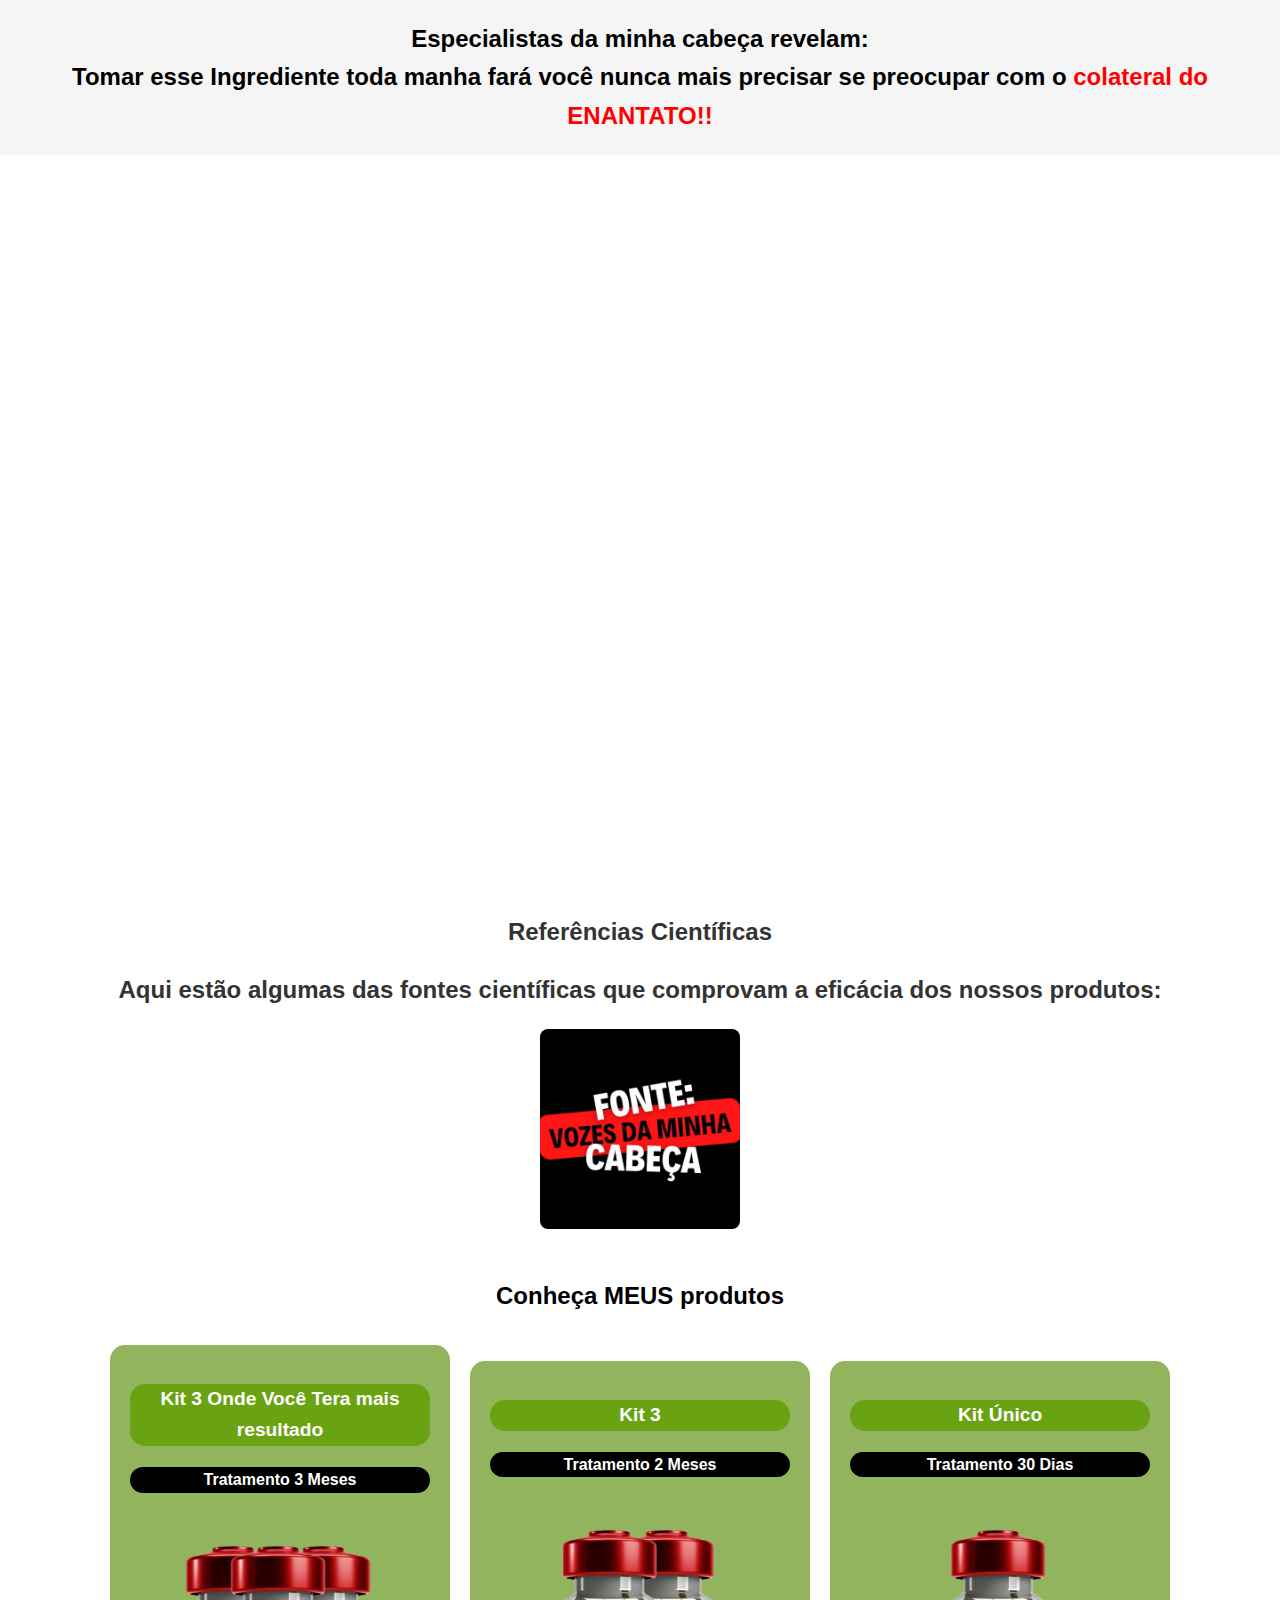
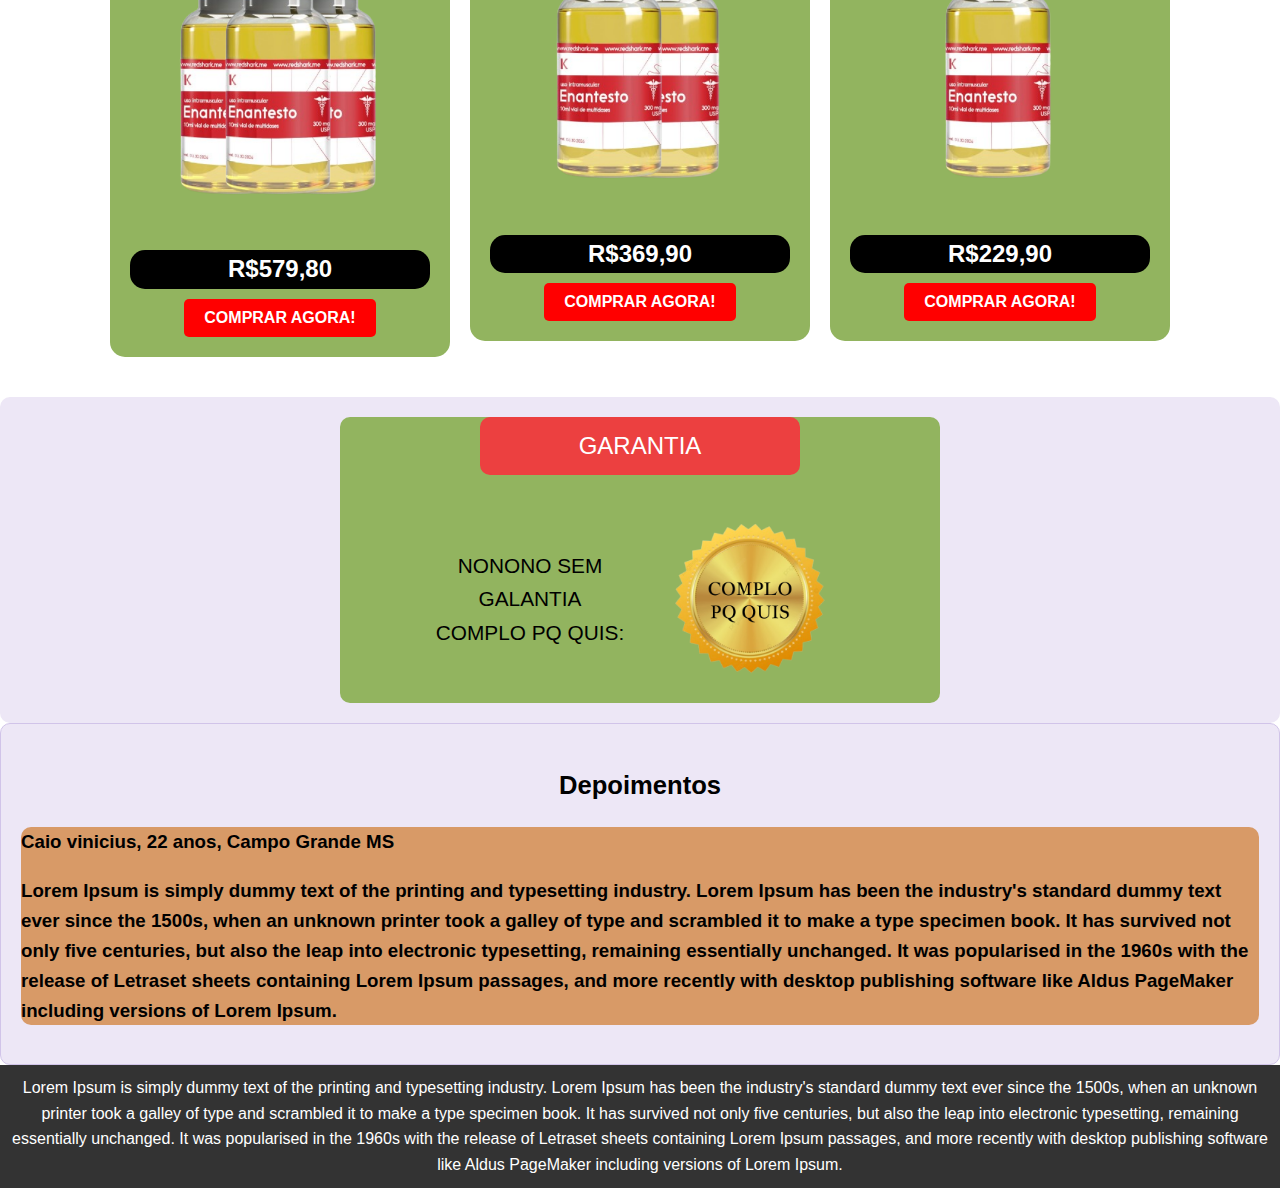
<file: index.html>
<!DOCTYPE html>
<html lang="pt-BR">

<head>
    <meta charset="UTF-8">
    <meta name="viewport" content="width=device-width, initial-scale=1.0">
    <title>Teste Qulture Rocks</title>
    <link rel="stylesheet" href="style.css">
</head>

<body>

    <header>Especialistas da minha cabeça revelam:
        </br>Tomar esse Ingrediente toda manha fará você nunca mais precisar se
        preocupar com o <span>colateral do ENANTATO!!</span></header>

        <div class="video">
            <div class="video-wrapper">
                <iframe 
                    src="https://www.youtube.com/embed/CnSFuBUkGkA?si=2evgx2MPgJrH0N3F"
                    title="YouTube video player"
                    frameborder="0"
                    allow="accelerometer; autoplay; clipboard-write; encrypted-media; gyroscope; picture-in-picture; web-share"
                    referrerpolicy="strict-origin-when-cross-origin"
                    allowfullscreen>
                </iframe>
            </div>
        </div>
        

    <section class="referencias">
        <h2>Referências Científicas</h2>
        <h2>Aqui estão algumas das fontes científicas que comprovam a eficácia dos nossos produtos:</h2>
        <span class="imgHolder full-width">
            <img src="assets/fontesdaminhacabeca.jpg" class="img-fluid full-width" alt="image description">
        </span>
    </section>

    <section class="produtos">
        <h2>Conheça MEUS produtos</h2>
        <section class="kits">
            <div class="kit">
                <h3>Kit 3 Onde Você Tera mais resultado</h3>
                <h4>Tratamento 3 Meses</h4>
                <img src="assets/enantato3.png" alt="Kit 3" class="kit-image">
                <p class="preco"> R$579,80</p>
                <a href="https://landerlan.com.br/produtos/testenat-250mg-10ml" target="_blank">
                    <button class="comprar-btn">COMPRAR AGORA!</button>
                </a>
            </div>

            <div class="kit">
                <h3>Kit 3</h3>
                <h4>Tratamento 2 Meses</h4>
                <img src="assets/enantato2.png" alt="Kit 2" class="kit-image">
                <p class="preco"> R$369,90 </p>
                <a href="https://landerlan.com.br/produtos/testenat-250mg-10ml" target="_blank">
                    <button class="comprar-btn">COMPRAR AGORA!</button>
                </a>
            </div>

            <div class="kit">

                <h3>Kit Único</h3>
                <h4>Tratamento 30 Dias</h4>
                <img src="assets/enantato1.png" alt="Kit Único" class="kit-image">
                <p class="preco">R$229,90</p>
                <a href="https://landerlan.com.br/produtos/testenat-250mg-10ml" target="_blank">
                    <button class="comprar-btn">COMPRAR AGORA!</button>
                </a>
            </div>
        </section>

    </section>

    <div class="main-section">
        <div class="container">
            <div class="saction-title">GARANTIA</div>
            <div class="content-wrapper">
                <div class="saction-garantia">
                    <p>NONONO SEM GALANTIA<br>COMPLO PQ QUIS:</p>
                </div>
                <div class="about-img">
                    <img src="assets/minhagarantia.png" alt="Garantia">
                </div>
            </div>
        </div>
    </div>
    

    <section class="testemunhas">
        <h2>Depoimentos</h2>
        <div>
            <h3>Caio vinicius, 22 anos, Campo Grande MS 
                <p>Lorem Ipsum is simply dummy text of the printing and typesetting industry. Lorem Ipsum has been the
                    industry's standard dummy text ever since the 1500s, when an unknown printer took a galley of type and
                    scrambled it to make a type specimen book. It has survived not only five centuries, but also the leap
                    into electronic typesetting, remaining essentially unchanged. It was popularised in the 1960s with the
                    release of Letraset sheets containing Lorem Ipsum passages, and more recently with desktop publishing
                    software like Aldus PageMaker including versions of Lorem Ipsum.</p>
            </h3>
           
        </div>
    </section>

    <footer>
        Lorem Ipsum is simply dummy text of the printing and typesetting industry. Lorem Ipsum has been the industry's
        standard dummy text ever since the 1500s, when an unknown printer took a galley of type and scrambled it to make
        a type specimen book. It has survived not only five centuries, but also the leap into electronic typesetting,
        remaining essentially unchanged. It was popularised in the 1960s with the release of Letraset sheets containing
        Lorem Ipsum passages, and more recently with desktop publishing software like Aldus PageMaker including versions
        of Lorem Ipsum.
    </footer>

</body>

</html>
</file>
<file: style.css>
body {
    font-family: Arial, sans-serif;
    margin: 0;
    padding: 0;
    line-height: 1.6;
}

header {
    padding: 20px;
    text-align: center;
    font-size: 1.5rem;
    font-weight: bold;
    background: #f5f5f5;
}
@media screen and (max-width: 600px) {
    header {
        font-size: 1.2rem;
    }
    
}

span {
    color: red;
}

.video {
    text-align: center;
    padding: 20px;
    color: #fff;
}

.video-wrapper {
    position: relative;
    width: 100%;
    max-width: auto; /* Limita a largura máxima do vídeo */
    margin: 0 auto; /* Centraliza o vídeo */
    padding-top: 56.25%; /* 16:9 Aspect Ratio (altura/largura * 100) */
}
@media screen and (max-width: 600px) {
    .video-wrapper {
        padding-top: 56.25%; /* 16:9 Aspect Ratio (altura/largura * 100) */
    }
}

.video-wrapper iframe {
    position: absolute;
    top: 0;
    left: 0;
    width: 100%;
    height: 100%;
    border-radius: 10px; 
}
@media screen and (max-width: 600px) {
    .video-wrapper iframe {
        border-radius: 10px; 
    }
    
}

.referencias {
    display: block;
    text-align: center;
    font-size: 1rem;
    color: #666;
}
@media screen and (max-width: 600px) {
    .referencias {
        font-size: 0.4rem;
    }
}

.referencias p {
    display: block;
    font-size: 1rem;
    color: #666;
}
@media screen and (max-width: 600px) {
    .referencias p {
        font-size: 0.8rem;
    }
}

.referencias h2 {
    margin-bottom: 20px;
    font-size: 1.5rem;
    color: #333;
}
@media screen and (max-width: 600px) {
    .referencias h2 {
        font-size: 1.3rem;
        text-align: center;
    }
    
}

.imgHolder {
    display: block;
    max-width: 100%; 
    margin: 0 auto;
    
}
@media screen and (max-width: 600px) {
    .imgHolder {
        display: block;
        max-width: 100%; 
        margin: 0 auto;
    }
    
}

.imgHolder img {
    max-width: 200px; 
    height: auto; 
    border-radius: 8px;
}
@media screen and (max-width: 600px) {
    .imgHolder img {
        max-width: 200px; 
        height: auto; 
        border-radius: 8px;
    }
    
}
.produtos {
    padding: 20px;
    border-radius: 10px;
    text-align: center;
}

.produtos h2 {
    font-size: 1.5rem;
    margin-bottom: 10px;
    text-align: center;
}

.main-section {
    padding: 20px;
    background: #ede7f6;
    border-radius: 10px;
}	

.container {
    text-align: center;
    max-width: 600px;
    margin: 0 auto;
    border-radius: 10px;
    background: rgb(146, 180, 95);
}

.saction-title {
    display: block;
    background: rgb(236, 64, 64);
    max-width: 300px;
    text-align: center;
    font-size: 1.5rem;
    margin: auto;
    border-radius: 10px;
    color: white;
    padding: 10px;
}

.content-wrapper {
    display: flex;
    align-items: center;
    justify-content: center;
    gap: 20px;
    margin-top: 20px;
}

.saction-garantia {
    text-align: center;
    font-size: 1.3rem;
    max-width: 200px;
}

.about-img img {
    width: 200px;
    height: auto;
    margin: 0;
}


.testemunhas {
    padding: 20px;
    background: #ede7f6;
    border: 1px solid #d1c4e9;
    border-radius: 10px;
}
@media screen and (max-width: 600px) {
    .testemunhas {
        font-size: 0.8rem;
    }
    
}

.testemunhas h2{
    font-size: 1.6rem;
    text-align: center;
}

.testemunhas h3{
    border-radius: 10px;
    background: #d89a67;
}


footer {
    background: #333;
    color: #fff;
    text-align: center;
    padding: 10px;
}
@media screen and (max-width: 600px) {
    footer {
        font-size: 0.8rem;
    }
}

.kits {
    display: flex;
    align-items: center;
    justify-content: center;    
    padding: 20px;
    color: #fff;
    gap: 20px; 
}

.kit {
    background: rgb(146, 180, 95);
    border-radius: 15px;
    text-align: center;
    padding: 20px;
    width: 300px;
}

.kit h3 {
    font-size: 1.2rem;
    text-align: center;
    font-weight: bold;
    border-radius: 15px;  
    max-height: 600px; 
    background-color: rgb(105, 163, 18)
}

.kit h4 {
    
    font-size: 1rem;
    margin-bottom: 20px;
    width: 100%;
    text-align: center;
    font-weight: 100px;
    border-radius: 15px;
    background-color: #000
}


.kit-image {
    width: 100%;
    height: auto;
    margin-bottom: 20px;
}

.preco {
    font-size: 1.5rem;
    font-weight: bold;
    width: 100%;
    margin: 10px 0;
    border-radius: 15px;
    background-color: #000
}


.comprar-btn {
    background: red;
    color: #fff;
    border: none;
    padding: 10px 20px;
    font-size: 1rem;
    font-weight: bold;
    border-radius: 5px;
    cursor: pointer;
   
}

.comprar-btn:hover {
    background: #422d2d;
}


@media (max-width: 900px) {
    .kits {
        flex-wrap: wrap;
        justify-content: center;
    }

    .kit {
        margin-bottom: 20px;
    }
}
</file>
